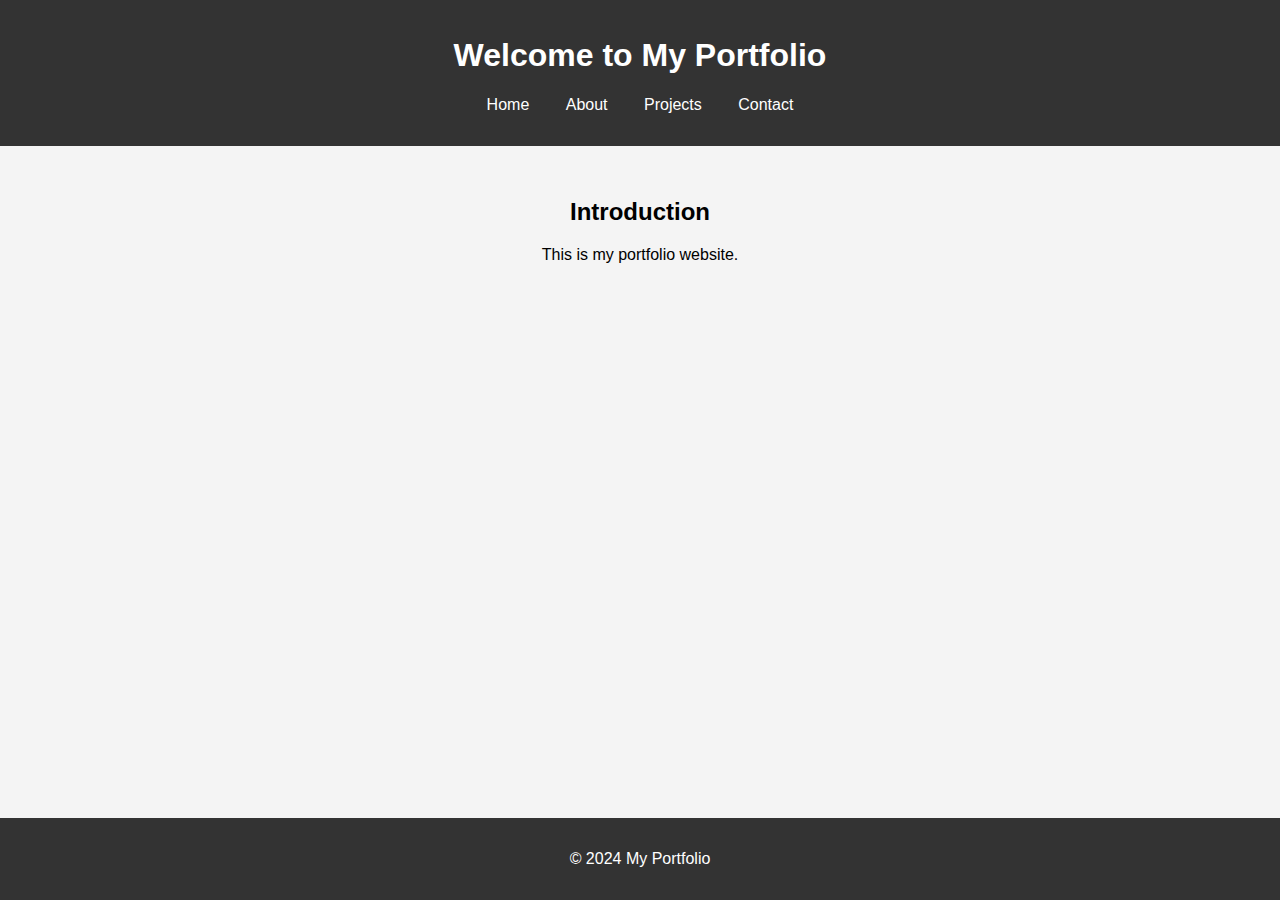
<file: templates/index.html>
<!DOCTYPE html>
<html lang="en">
<head>
    <meta charset="UTF-8">
    <meta name="viewport" content="width=device-width, initial-scale=1.0">
    <title>My Portfolio</title>
    <link rel="stylesheet" href="/static/css/styles.css">
</head>
<body>
    <header>
        <h1>Welcome to My Portfolio</h1>
        <nav>
            <ul>
                <li><a href="/">Home</a></li>
                <li><a href="/about">About</a></li>
                <li><a href="/projects">Projects</a></li>
                <li><a href="/contact">Contact</a></li>
            </ul>
        </nav>
    </header>
    <main>
        <h2>Introduction</h2>
        <p>This is my portfolio website.</p>
    </main>
    <footer>
        <p>&copy; 2024 My Portfolio</p>
    </footer>
    <script src="/static/js/scripts.js"></script>
</body>
</html>
</file>
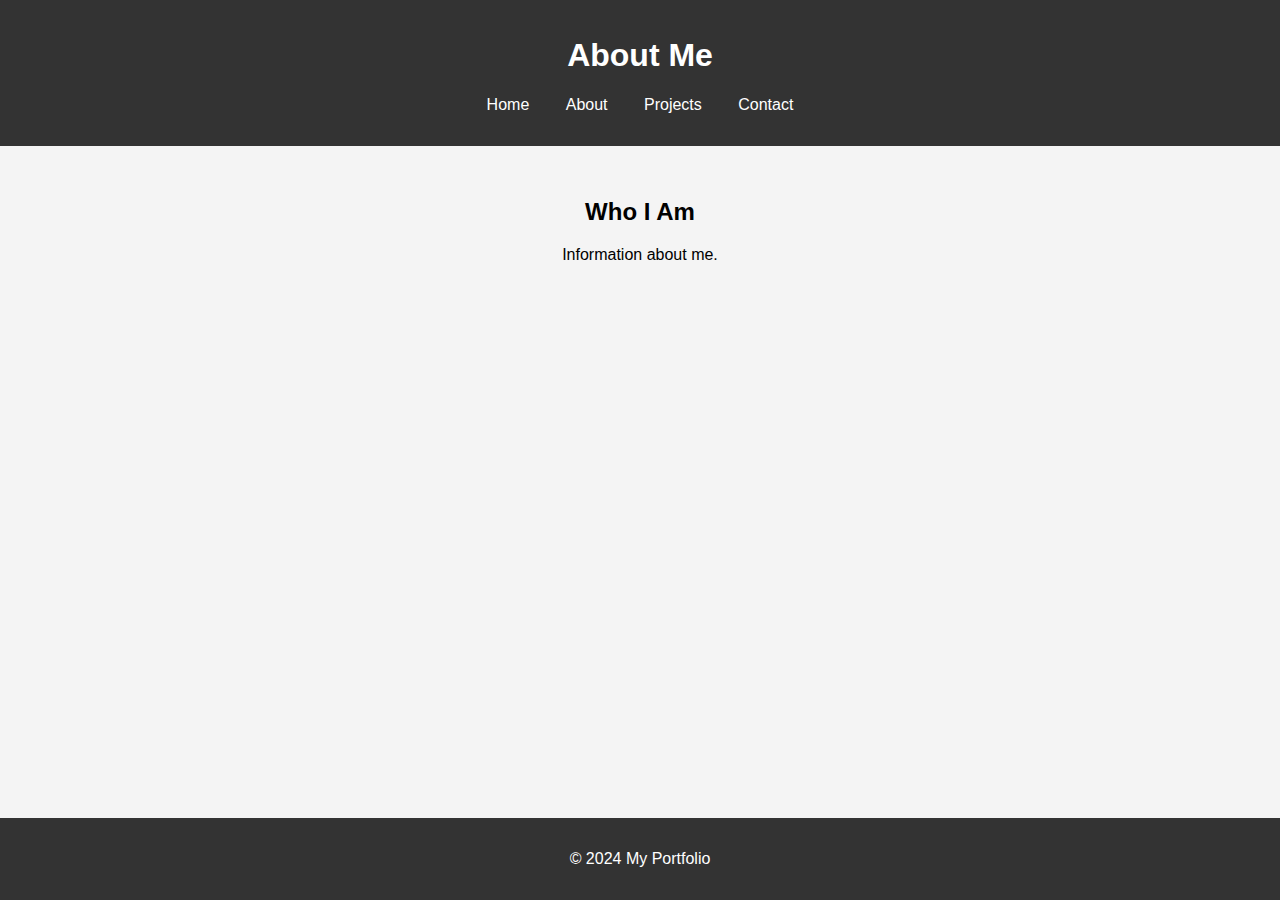
<file: templates/about.html>
<!DOCTYPE html>
<html lang="en">
<head>
    <meta charset="UTF-8">
    <meta name="viewport" content="width=device-width, initial-scale=1.0">
    <title>About Me</title>
    <link rel="stylesheet" href="/static/css/styles.css">
</head>
<body>
    <header>
        <h1>About Me</h1>
        <nav>
            <ul>
                <li><a href="/">Home</a></li>
                <li><a href="/about">About</a></li>
                <li><a href="/projects">Projects</a></li>
                <li><a href="/contact">Contact</a></li>
            </ul>
        </nav>
    </header>
    <main>
        <h2>Who I Am</h2>
        <p>Information about me.</p>
    </main>
    <footer>
        <p>&copy; 2024 My Portfolio</p>
    </footer>
</body>
</html>
</file>
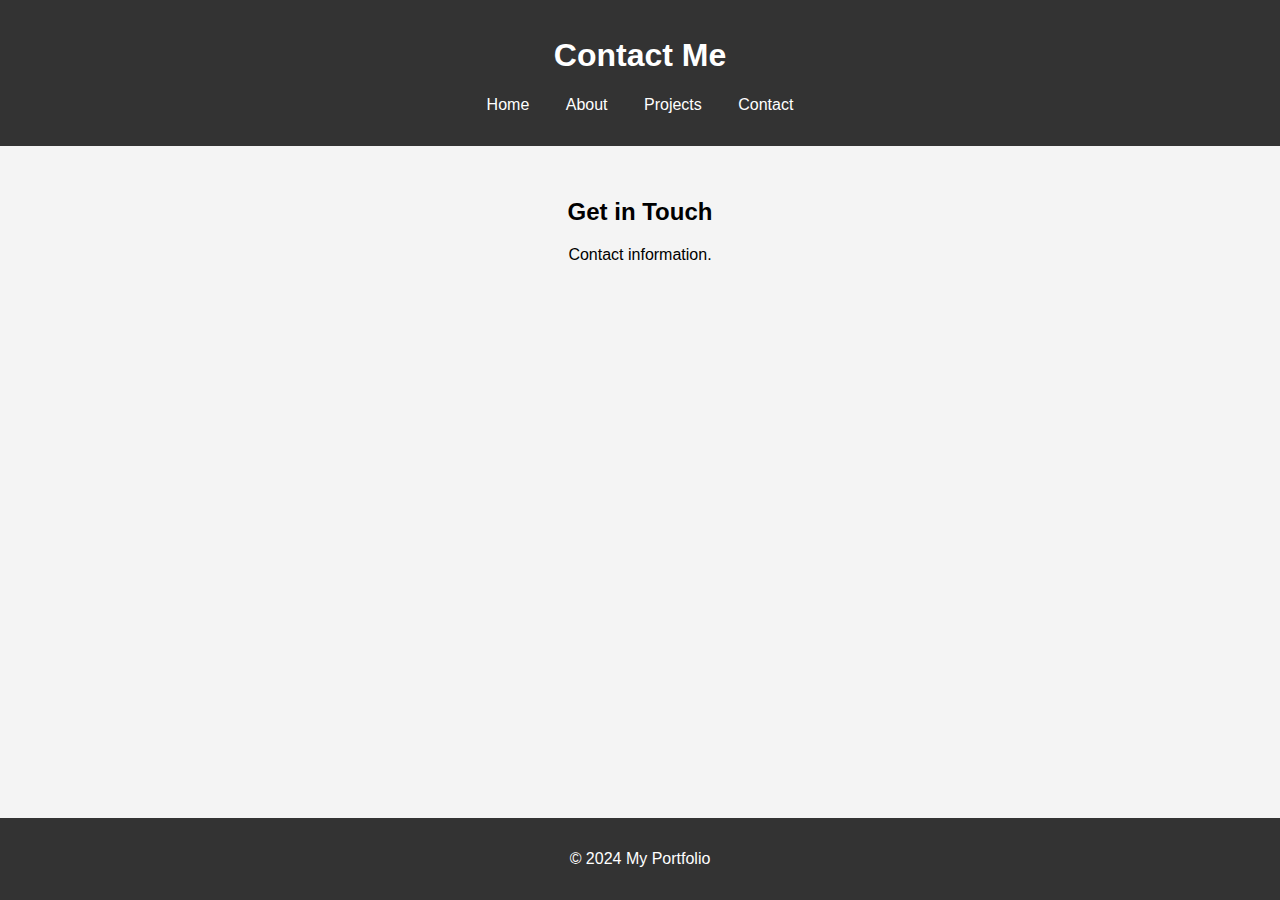
<file: templates/contact.html>
<!DOCTYPE html>
<html lang="en">
<head>
    <meta charset="UTF-8">
    <meta name="viewport" content="width=device-width, initial-scale=1.0">
    <title>Contact Me</title>
    <link rel="stylesheet" href="/static/css/styles.css">
</head>
<body>
    <header>
        <h1>Contact Me</h1>
        <nav>
            <ul>
                <li><a href="/">Home</a></li>
                <li><a href="/about">About</a></li>
                <li><a href="/projects">Projects</a></li>
                <li><a href="/contact">Contact</a></li>
            </ul>
        </nav>
    </header>
    <main>
        <h2>Get in Touch</h2>
        <p>Contact information.</p>
    </main>
    <footer>
        <p>&copy; 2024 My Portfolio</p>
    </footer>
</body>
</html>
</file>
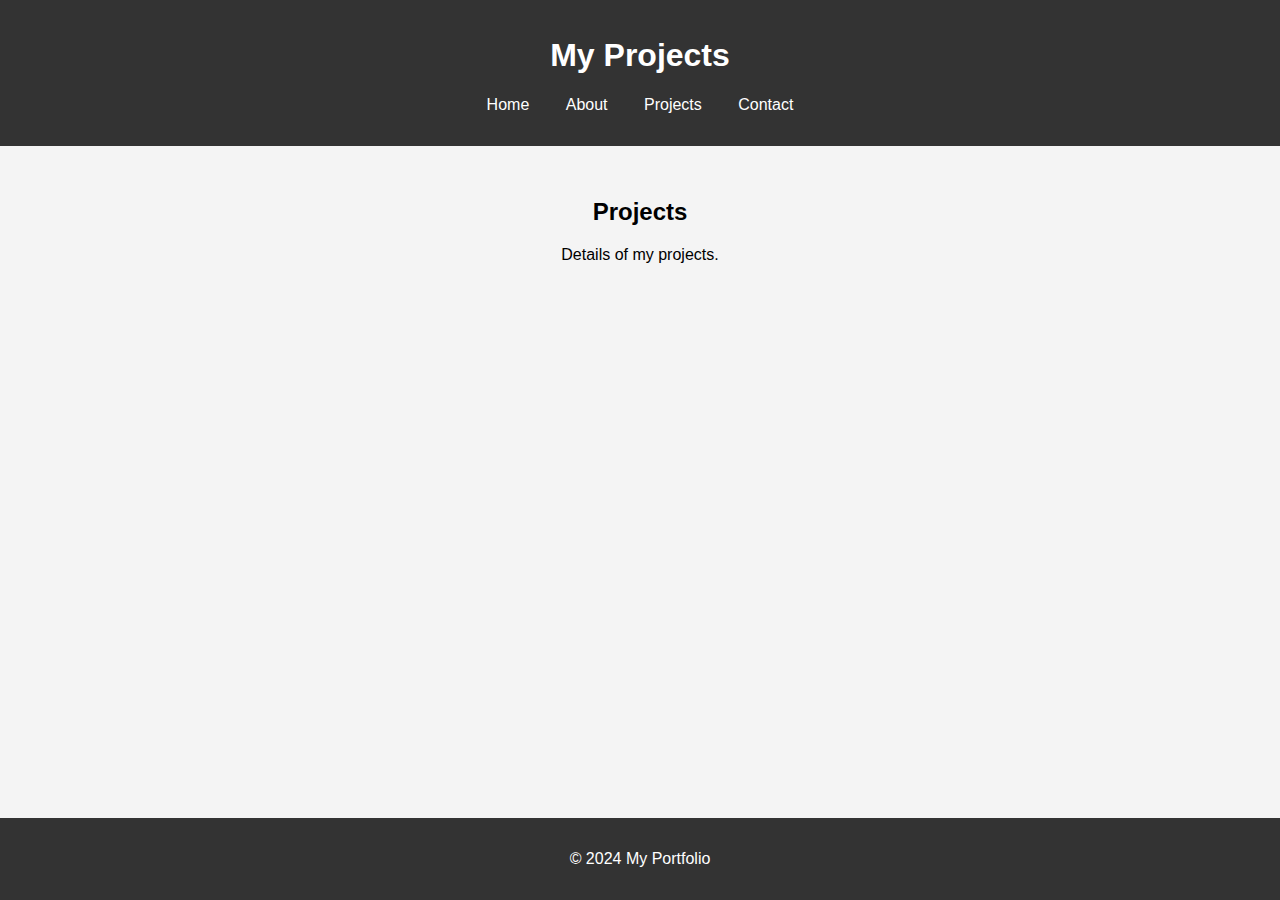
<file: templates/projects.html>
<!DOCTYPE html>
<html lang="en">
<head>
    <meta charset="UTF-8">
    <meta name="viewport" content="width=device-width, initial-scale=1.0">
    <title>My Projects</title>
    <link rel="stylesheet" href="/static/css/styles.css">
</head>
<body>
    <header>
        <h1>My Projects</h1>
        <nav>
            <ul>
                <li><a href="/">Home</a></li>
                <li><a href="/about">About</a></li>
                <li><a href="/projects">Projects</a></li>
                <li><a href="/contact">Contact</a></li>
            </ul>
        </nav>
    </header>
    <main>
        <h2>Projects</h2>
        <p>Details of my projects.</p>
    </main>
    <footer>
        <p>&copy; 2024 My Portfolio</p>
    </footer>
</body>
</html>
</file>
<file: static/css/styles.css>
body {
    font-family: Arial, sans-serif;
    margin: 0;
    padding: 0;
    background-color: #f4f4f4;
}

header {
    background-color: #333;
    color: white;
    padding: 1rem 0;
    text-align: center;
}

nav ul {
    list-style: none;
    padding: 0;
}

nav ul li {
    display: inline;
    margin: 0 1rem;
}

nav ul li a {
    color: white;
    text-decoration: none;
}

main {
    padding: 2rem;
    text-align: center;
}

footer {
    background-color: #333;
    color: white;
    text-align: center;
    padding: 1rem 0;
    position: fixed;
    width: 100%;
    bottom: 0;
}
</file>
